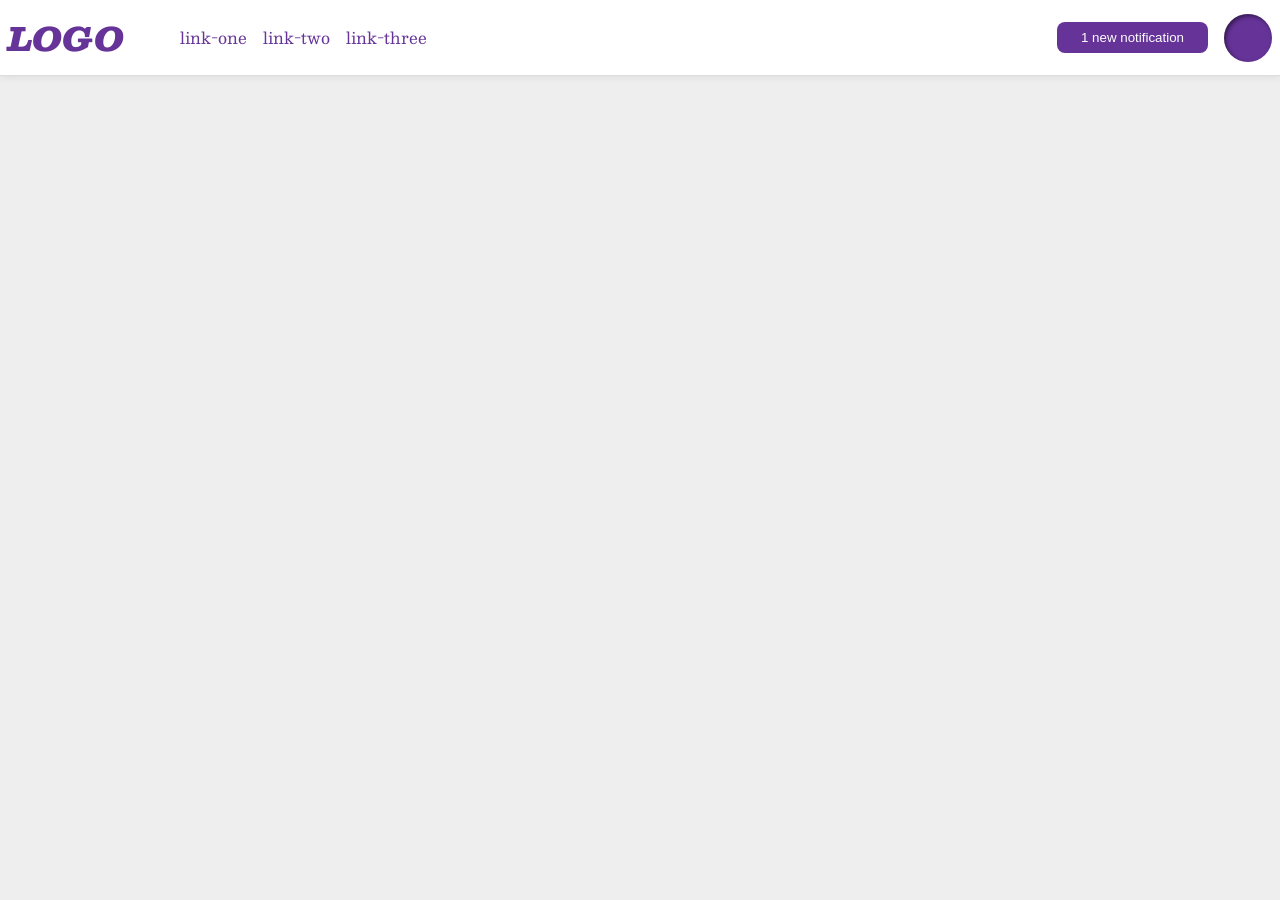
<file: foundations/flex/03-flex-header-2/index.html>
<!DOCTYPE html>
<html lang="en">
  <head>
    <meta charset="UTF-8">
    <meta http-equiv="X-UA-Compatible" content="IE=edge">
    <meta name="viewport" content="width=device-width, initial-scale=1.0">
    <title>Flex Header 2</title>
    <link rel="stylesheet" href="style.css">
  </head>
  <body>
    <div class="header">
      <div class="left-items"> 
        <div class="logo">
        LOGO
        </div>
        <ul class="links">
          <li><a href="https://google.com">link-one</a></li>
          <li><a href="https://google.com">link-two</a></li>
          <li><a href="https://google.com">link-three</a></li>
        </ul>
      </div>
      <div class="right-items"> 
        <button class="notifications">
        1 new notification
        </button>
        <div class="profile-image"></div>
      </div>
    </div>
  </body>
</html>
</file>
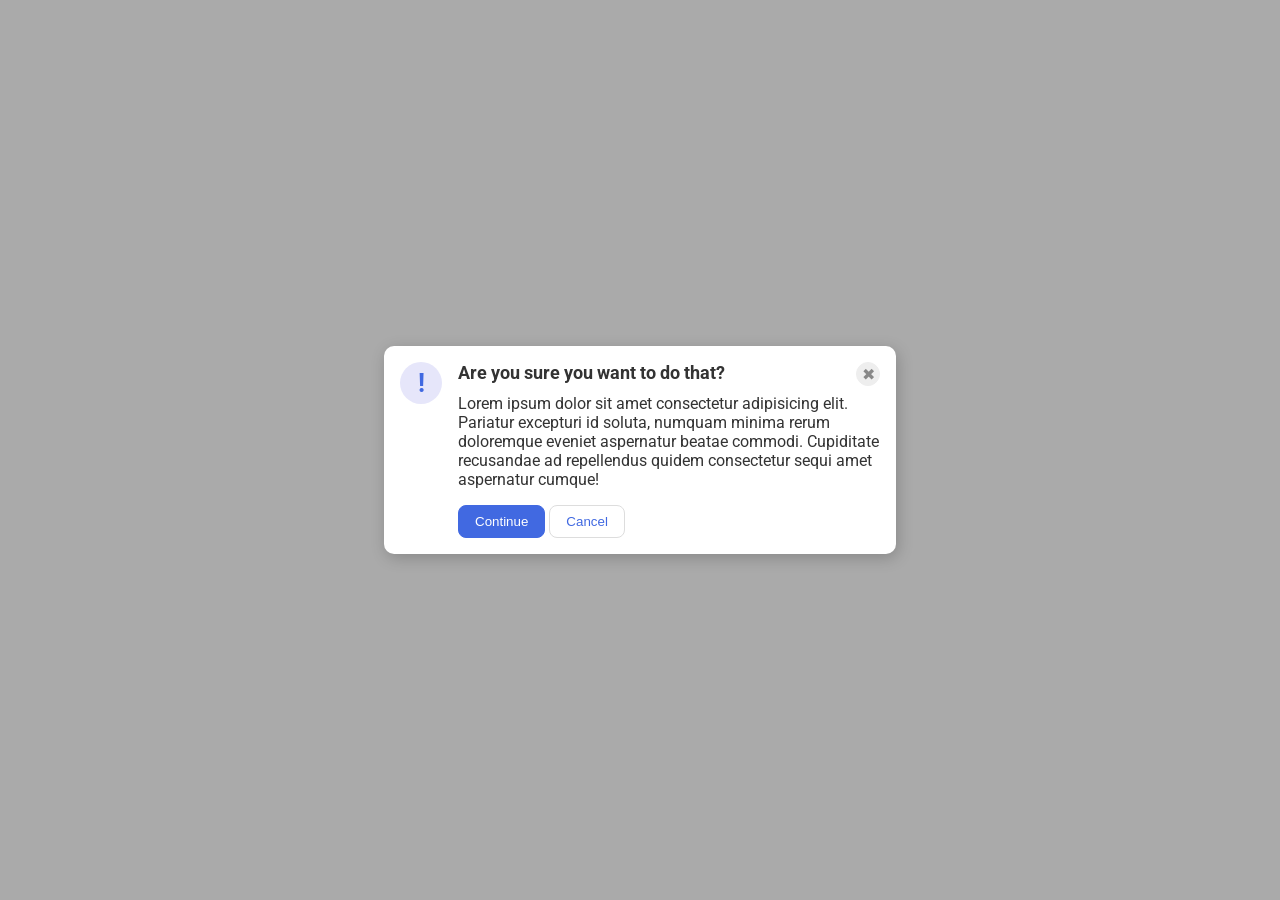
<file: foundations/flex/05-flex-modal/index.html>
<!DOCTYPE html>
<html lang="en">
  <head>
    <meta charset="UTF-8">
    <meta http-equiv="X-UA-Compatible" content="IE=edge">
    <meta name="viewport" content="width=device-width, initial-scale=1.0">
    <link rel="stylesheet" href="style.css">
    <title>Modal</title>
  </head>
  <body>
    <div class="modal">
       
      <div class="icon">!</div>
      <div class="body">
        <div class="head">
          <div class="header">Are you sure you want to do that?</div>
          <button class="close-button">✖</button>
        </div>
        <div class="text">Lorem ipsum dolor sit amet consectetur adipisicing elit. Pariatur excepturi id soluta, numquam minima rerum doloremque eveniet aspernatur beatae commodi. Cupiditate recusandae ad repellendus quidem consectetur sequi amet aspernatur cumque!</div>
        <div>
          <button class="continue">Continue</button>
          <button class="cancel">Cancel</button>
        </div>
      </div>
    </div>
  </body>
</html>
</file>
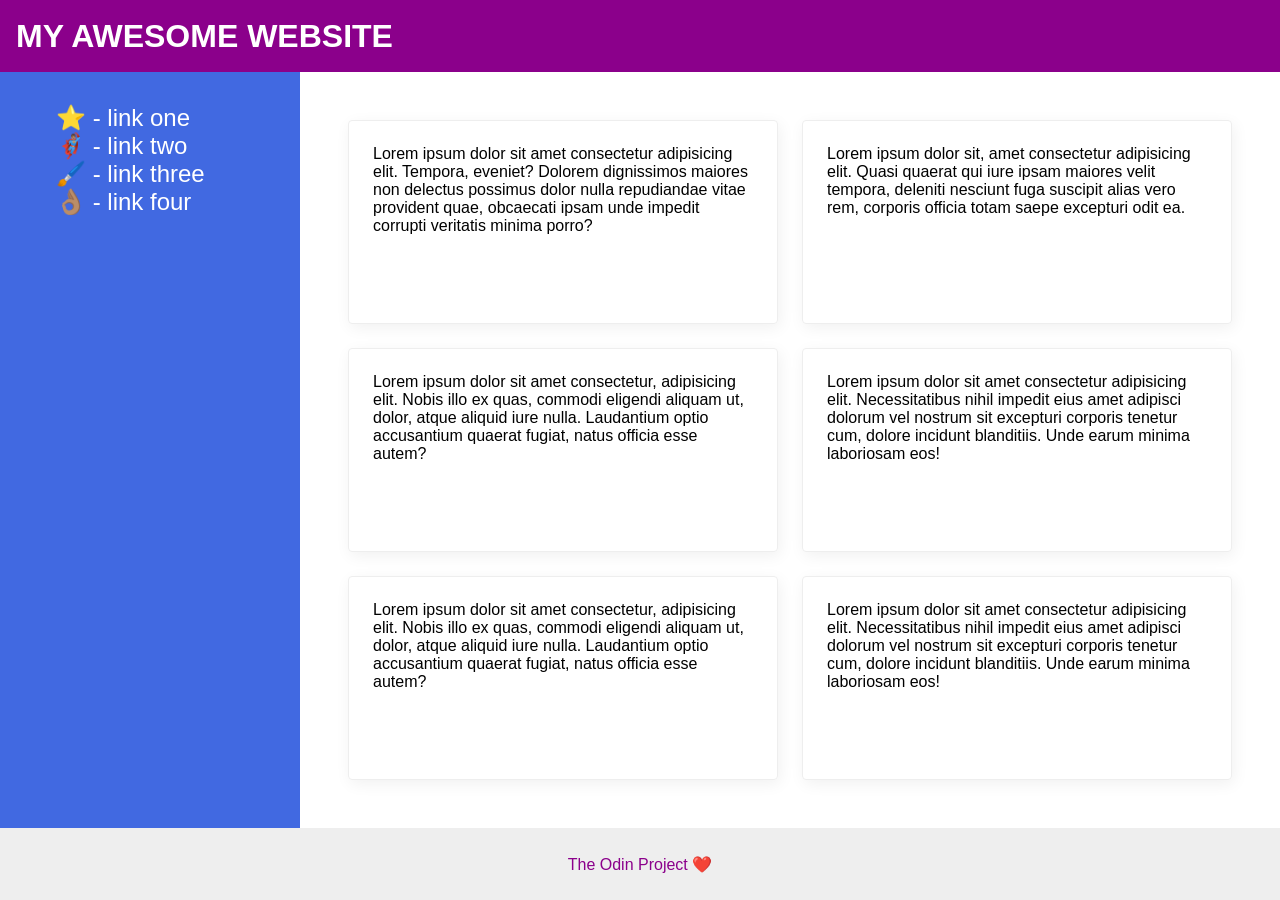
<file: foundations/flex/07-flex-layout-2/index.html>
<!DOCTYPE html>
<html lang="en">
  <head>
    <meta charset="UTF-8">
    <meta http-equiv="X-UA-Compatible" content="IE=edge">
    <meta name="viewport" content="width=device-width, initial-scale=1.0">
    <title>The Holy Grail</title>
    <link rel="stylesheet" href="style.css">
  </head>
  <body>
    <div class="header">
      MY AWESOME WEBSITE
    </div>

    <div class="content"> 
    
      <div class="sidebar">
        <ul>
          <li><a href="#">⭐ - link one</a></li>
          <li><a href="#">🦸🏽‍♂️ - link two</a></li>
          <li><a href="#">🖌️ - link three</a></li>
          <li><a href="#">👌🏽 - link four</a></li>
        </ul>
      </div>

      <div class="cards">
        <div class="card">Lorem ipsum dolor sit amet consectetur adipisicing elit. Tempora, eveniet? Dolorem dignissimos maiores non delectus possimus dolor nulla repudiandae vitae provident quae, obcaecati ipsam unde impedit corrupti veritatis minima porro?</div>
        <div class="card">Lorem ipsum dolor sit, amet consectetur adipisicing elit. Quasi quaerat qui iure ipsam maiores velit tempora, deleniti nesciunt fuga suscipit alias vero rem, corporis officia totam saepe excepturi odit ea.</div>
        <div class="card">Lorem ipsum dolor sit amet consectetur, adipisicing elit. Nobis illo ex quas, commodi eligendi aliquam ut, dolor, atque aliquid iure nulla. Laudantium optio accusantium quaerat fugiat, natus officia esse autem?</div>
        <div class="card">Lorem ipsum dolor sit amet consectetur adipisicing elit. Necessitatibus nihil impedit eius amet adipisci dolorum vel nostrum sit excepturi corporis tenetur cum, dolore incidunt blanditiis. Unde earum minima laboriosam eos!</div>
        <div class="card">Lorem ipsum dolor sit amet consectetur, adipisicing elit. Nobis illo ex quas, commodi eligendi aliquam ut, dolor, atque aliquid iure nulla. Laudantium optio accusantium quaerat fugiat, natus officia esse autem?</div>
        <div class="card">Lorem ipsum dolor sit amet consectetur adipisicing elit. Necessitatibus nihil impedit eius amet adipisci dolorum vel nostrum sit excepturi corporis tenetur cum, dolore incidunt blanditiis. Unde earum minima laboriosam eos!</div>
      </div>
    </div>

    <div class="footer">
      The Odin Project ❤️
    </div>
  </body>
</html>
</file>
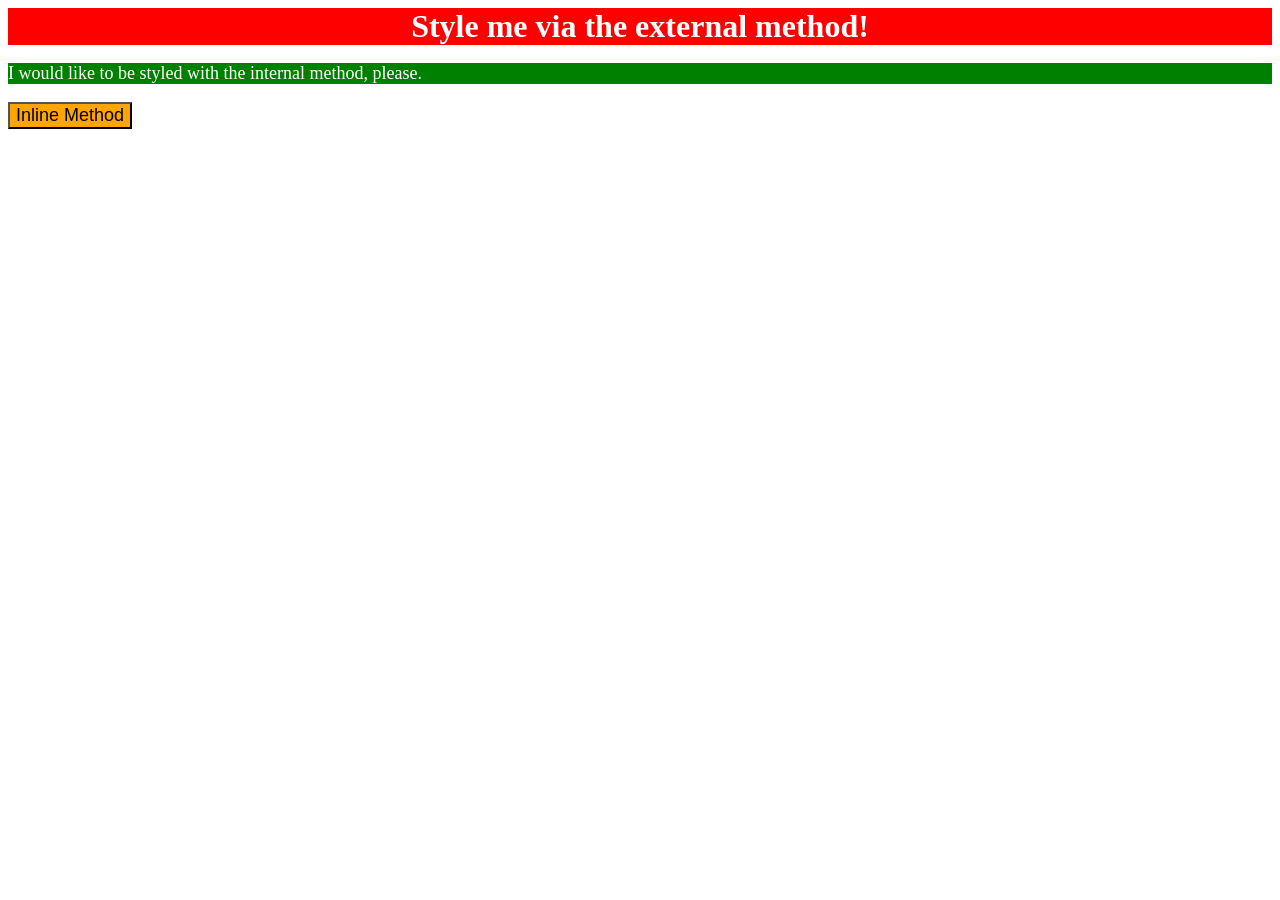
<file: foundations/intro-to-css/01-css-methods/index.html>
<!DOCTYPE html>
<html lang="en">
  <head>
    <meta charset="UTF-8">
    <meta http-equiv="X-UA-Compatible" content="IE=edge">
    <meta name="viewport" content="width=device-width, initial-scale=1.0">
    <title>Methods for Adding CSS</title>
    <link rel="stylesheet" href="style.css">
    <style>
      p {background-color: green; color: white; font-size: 18px;}
    </style>
  </head>
  <body>
    <div>Style me via the external method!</div>
    <p>I would like to be styled with the internal method, please.</p>
    <button style="background-color: orange; font-size: 18px;">Inline Method</button>
  </body>
</html>
</file>
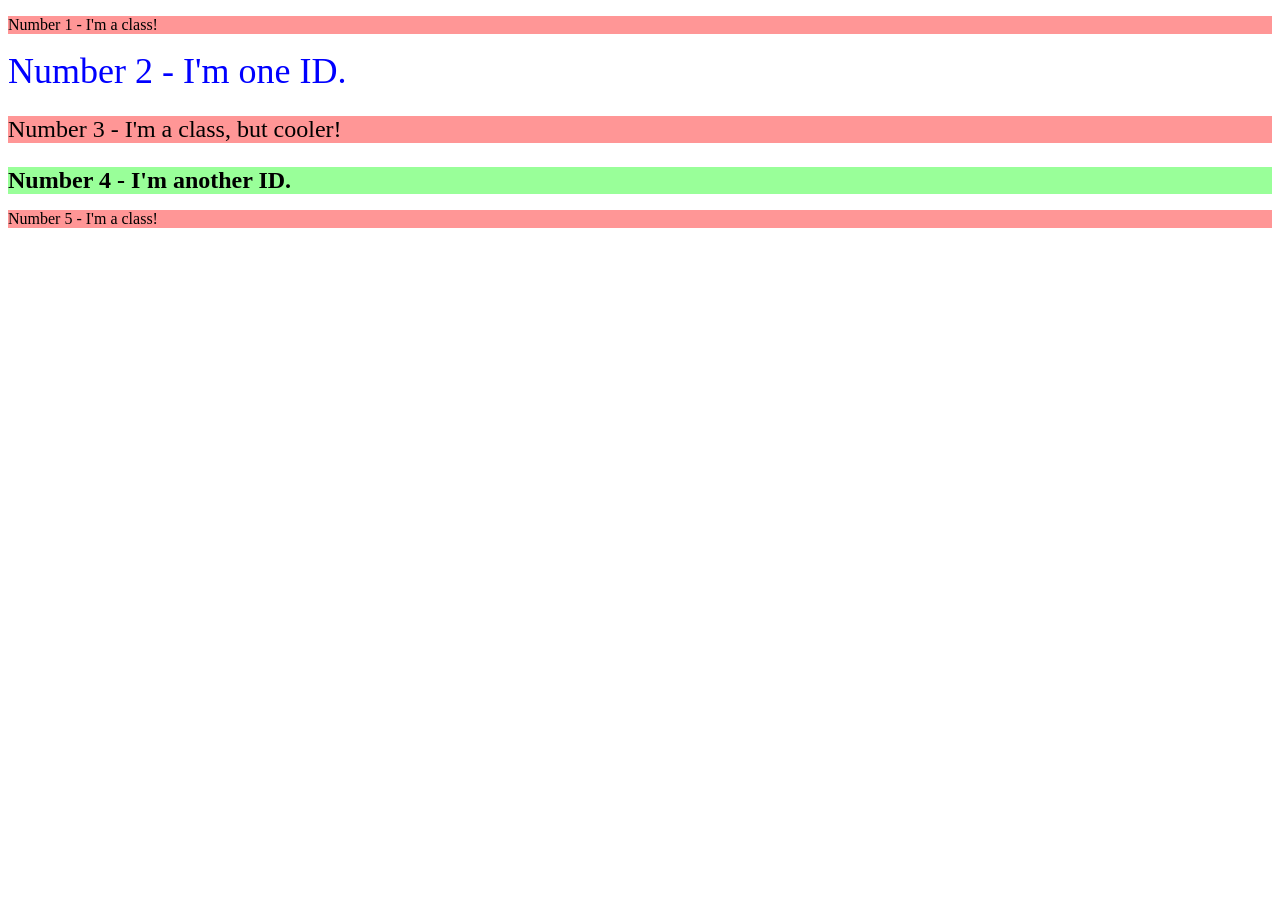
<file: foundations/intro-to-css/02-class-id-selectors/index.html>
<!DOCTYPE html>
<html lang="en">
  <head>
    <meta charset="UTF-8">
    <meta http-equiv="X-UA-Compatible" content="IE=edge">
    <meta name="viewport" content="width=device-width, initial-scale=1.0">
    <title>Class and ID Selectors</title>
    <link rel="stylesheet" href="style.css">
  </head>
  <body>
    <p class="oddities">Number 1 - I'm a class!</p>
    <div id="second">Number 2 - I'm one ID.</div>
    <p class="oddities  exception">Number 3 - I'm a class, but cooler!</p>
    <div id="single">Number 4 - I'm another ID.</div>
    <p class="oddities">Number 5 - I'm a class!</p>
  </body>
</html>
</file>
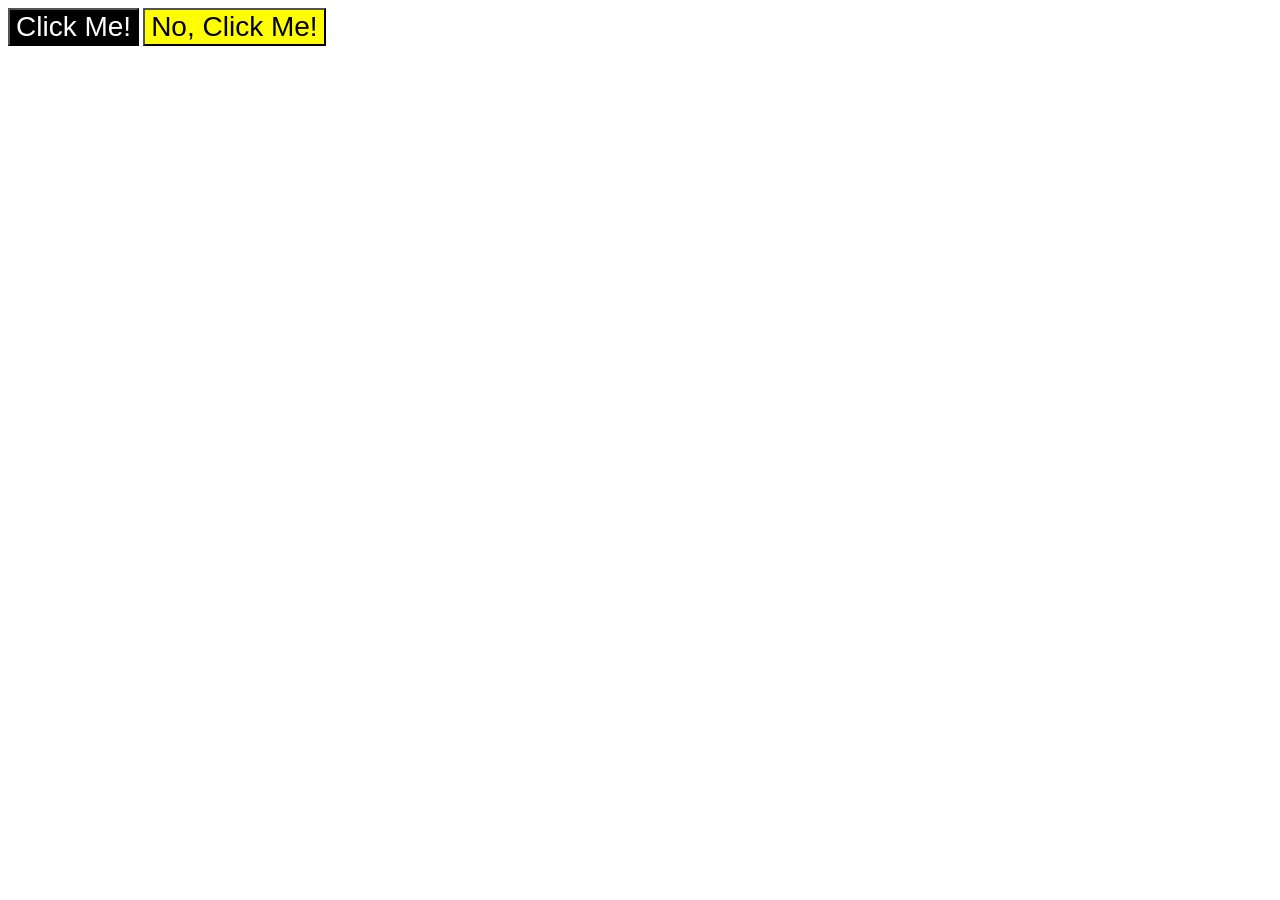
<file: foundations/intro-to-css/03-grouping-selectors/index.html>
<!DOCTYPE html>
<html lang="en">
  <head>
    <meta charset="UTF-8">
    <meta http-equiv="X-UA-Compatible" content="IE=edge">
    <meta name="viewport" content="width=device-width, initial-scale=1.0">
    <title>Grouping Selectors</title>
    <link rel="stylesheet" href="style.css">
  </head>
  <body>
    <button class="bb" >Click Me!</button>
    <button class="yb">No, Click Me!</button>
  </body>
</html>
</file>
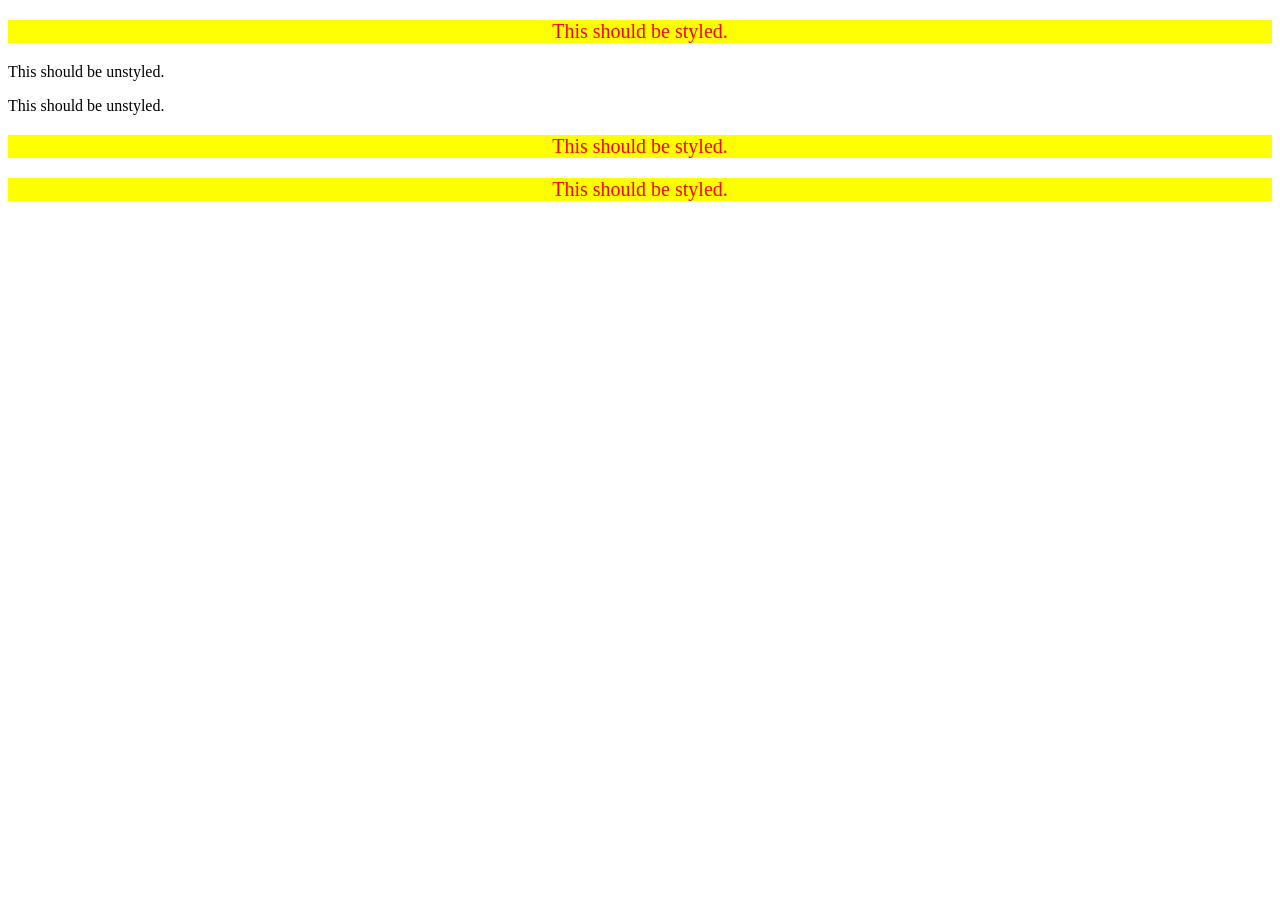
<file: foundations/intro-to-css/05-descendant-combinator/index.html>
<!DOCTYPE html>
<html lang="en">
  <head>
    <meta charset="UTF-8">
    <meta http-equiv="X-UA-Compatible" content="IE=edge">
    <meta name="viewport" content="width=device-width, initial-scale=1.0">
    <title>Descendant Combinator</title>
    <link rel="stylesheet" href="style.css">
  </head>
  <body>
    <div class="container">
      <p id="text">This should be styled.</p>
    </div>
    <p class="text">This should be unstyled.</p>
    <p class="text">This should be unstyled.</p>
    <div class="container">
      <p class="text">This should be styled.</p>
      <p class="text">This should be styled.</p>
    </div>
  </body>
</html>
</file>
<file: foundations/flex/03-flex-header-2/style.css>
/* this is some magical font-importing.  
you'll learn about it later. */
@import url('https://fonts.googleapis.com/css2?family=Besley:ital,wght@0,400;1,900&display=swap');

body {
  margin: 0;
  background: #eee;
  font-family: Besley, serif;
   
}

.header {
  background: white;
  border-bottom: 1px solid #ddd;
  box-shadow: 0 0 8px rgba(0,0,0,.1);
  padding: 8px;
  display: flex;
  justify-content: space-between;
  
}



.profile-image {
  background: rebeccapurple;
  box-shadow: inset 2px 2px 4px rgba(0,0,0,.5);
  border-radius: 50%;
  width: 48px;
  height: 48px;
}

.logo {
  color: rebeccapurple;
  font-size: 32px;
  font-weight: 900;
  font-style: italic;
  
}

.right-items {
  display: flex;
  gap: 16px;
  align-items: center;

}

.left-items{
  display: flex;
  gap: 16px;
  align-items: center;
}

button {
  border: none;
  border-radius: 8px;
  background: rebeccapurple;
  color: white;
  padding: 8px 24px;

}

a {
  /* this removes the line under our links */
  text-decoration: none;
  color: rebeccapurple;
}

ul {
  list-style-type: none;
  display: flex;
  gap: 16px;
}
</file>
<file: foundations/flex/05-flex-modal/style.css>
@import url('https://fonts.googleapis.com/css2?family=Roboto:wght@400;700&display=swap');

html, body {
  height: 100%;
}

body {
  font-family: Roboto, sans-serif;
  margin: 0;
  background: #aaa;
  color: #333;
  /* I'll give you this one for free lol */
  display: flex;
  align-items: center;
  justify-content: center;
}

.head {
  display: flex;
  justify-content: space-between;
  font-size: 18px;
  font-weight: 700;
  margin-bottom: 8px;
}

.text {
  margin-bottom: 16px;
}

 

.modal {
  background: white;
  width: 480px;
  border-radius: 10px;
  box-shadow: 2px 4px 16px rgba(0,0,0,.2);
  padding: 16px;
  display: flex;
  gap: 16px
}

.icon {
  color: royalblue;
  font-size: 26px;
  font-weight: 700;
  background: lavender;
  width: 42px;
  height: 42px;
  border-radius: 50%;
  display: flex;
  align-items: center;
  justify-content: center;
  flex-shrink: 0;
}

.close-button {
  background: #eee;
  border-radius: 50%;
  color: #888;
  font-weight: 400;
  font-size: 16px;
  height: 24px;
  width: 24px;
  display: flex;
  align-items: center;
  justify-content: center;
  border: 1px solid #eee;
  padding: 0;
}

button {
  cursor: pointer;
  padding: 8px 16px;
  border-radius: 8px;
}

button.continue {
  background: royalblue;
  border: 1px solid royalblue;
  color: white;
}

button.cancel {
  background: white;
  border: 1px solid #ddd;
  color: royalblue;
}
</file>
<file: foundations/flex/07-flex-layout-2/style.css>
body {
  font-family: -apple-system, BlinkMacSystemFont, 'Segoe UI', Roboto, Oxygen, Ubuntu, Cantarell, 'Open Sans', 'Helvetica Neue', sans-serif;
  margin: 0;
  min-height: 100vh;
  display: flex;
  flex-direction: column;
  justify-content: space-between;
}

.header {
  height: 72px;
  background: darkmagenta;
  color: white;
  font-size: 32px;
  font-weight: 900;
  display: flex;
  align-items: center;
  padding: 0 0 0 16px;
}

.content {
  display: flex;
  flex-grow: 1;
}

.cards {
  display: flex;
  gap: 24px;
  flex-wrap: wrap;
  padding: 48px;
}

.footer {
  height: 72px;
  background: #eee;
  color: darkmagenta;
  display: flex;
  align-items: center;
  justify-content: center;
}

.sidebar {
  width: 300px;
  background: royalblue;
  box-sizing: border-box;
  flex-shrink: 0;
  padding: 16px;
}

li {
  list-style-type: none;
  margin: 0;
  padding: 0;
}

a {
  color: #ffffff;
  text-decoration: none;
  font-size: 24px;
}

.card {
  flex: 1 1 300px;
  border: 1px solid #eee;
  box-shadow: 2px 4px 16px rgba(0,0,0,.06);
  border-radius: 4px;
  padding: 24px;
}
</file>
<file: foundations/intro-to-css/01-css-methods/style.css>
div {background-color: red; text-align: center; color: white; font-size: 32px; font-weight: bold;}
</file>
<file: foundations/intro-to-css/02-class-id-selectors/style.css>
/* Add CSS Styling */
.oddities {background-color: rgb(255, 150, 150);
font-family: erdana, "Dejavu sans" sans-serif}

#second {color:#0000ff; font-size: 36px}

.exception {font-size:24px}

#single {background-color:hsl(120 100% 80%);  font-weight: bold; font-size: 24px}
</file>
<file: foundations/intro-to-css/03-grouping-selectors/style.css>
.bb,
.yb {font-size: 28px; font-family: Helvetica, "Times new roman" sans-serif;}

.bb {background-color: rgb(0, 0, 0); color: #ffffff;}

.yb {background-color: yellow;}
</file>
<file: foundations/intro-to-css/05-descendant-combinator/style.css>
/* Add CSS Styling */
.container .text, #text {
    background-color: hsl(60 100% 50%);
     color: red; font-size: 20px;
     text-align: center;
    }
</file>
